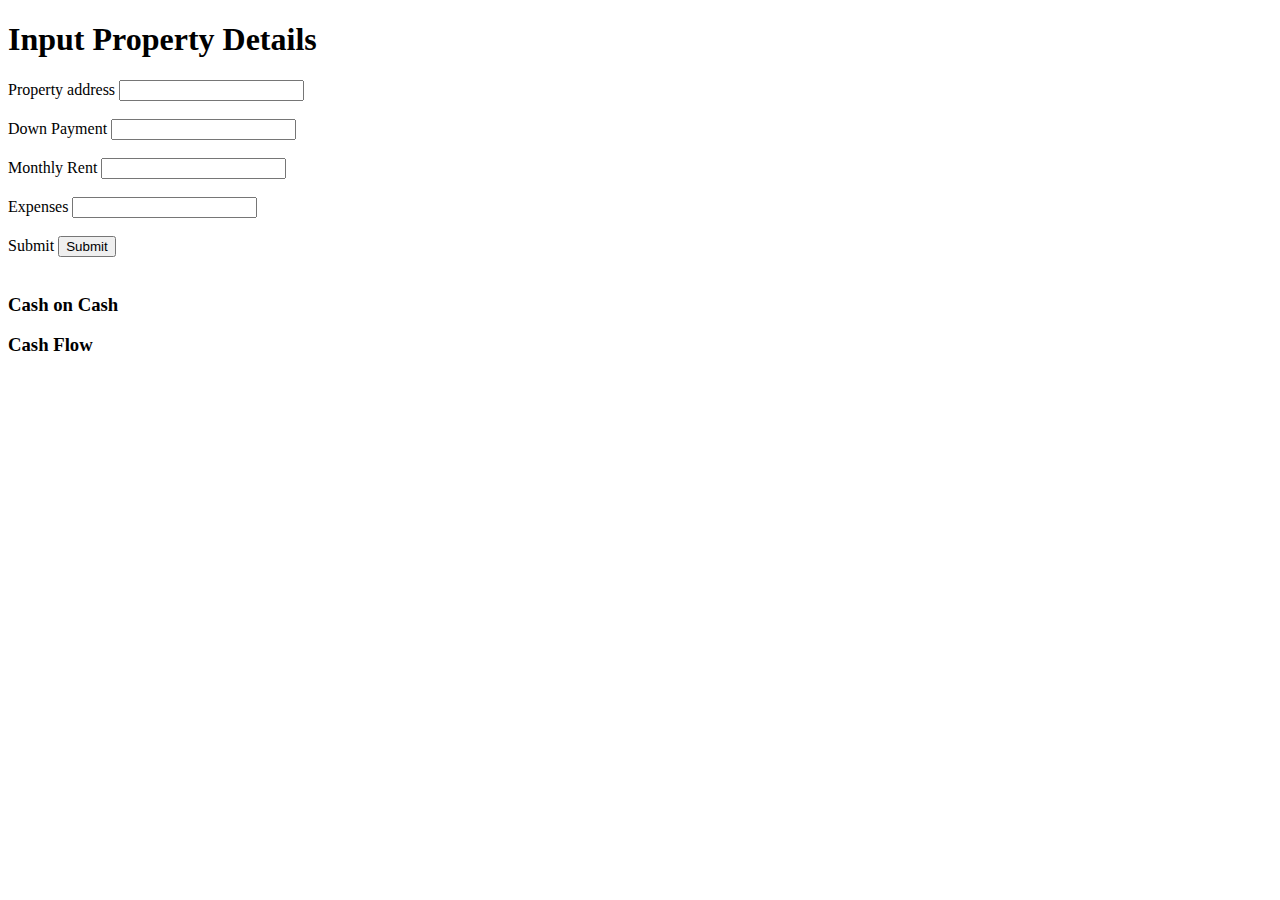
<file: propertyInput.html>
<!DOCTYPE html>
<html lang="en">
<head>
    <meta charset="UTF-8">
    <meta http-equiv="X-UA-Compatible" content="IE=edge">
    <meta name="viewport" content="width=device-width, initial-scale=1.0">
    <link rel="stylesheet" href="C:\Users\Owner\Desktop\Projects\Real Estate\propertyInput.css">
    <title>Document</title>
</head>
<body>
    <h1>Input Property Details</h1>
  <div class="one">
    <form action="">
        <label for="address">Property address</label>
        <input type="text" name="address" class="address">
        <br><br>
        <label for="">Down Payment</label>
        <input type="number" name="down-payment" class="down-payment">
        <br><br>
        <label for="rent">Monthly Rent</label>
        <input type="number" name="rent" class="rent">
        <br><br>
        <label for="rent">Expenses</label>
        <input type="number" name="expenses" class="expenses">
        <br><br>
        <label for="rent">Submit</label>
        <input type="submit" name="submit" class="submit">
        <br><br>

   </form> 
  </div>
  <div class="two">
      <h3>Cash on Cash</h3>
      <p></p>
      <h3>Cash Flow</h3>
      <p></p>
  </div>
</body>
</html>
</file>
